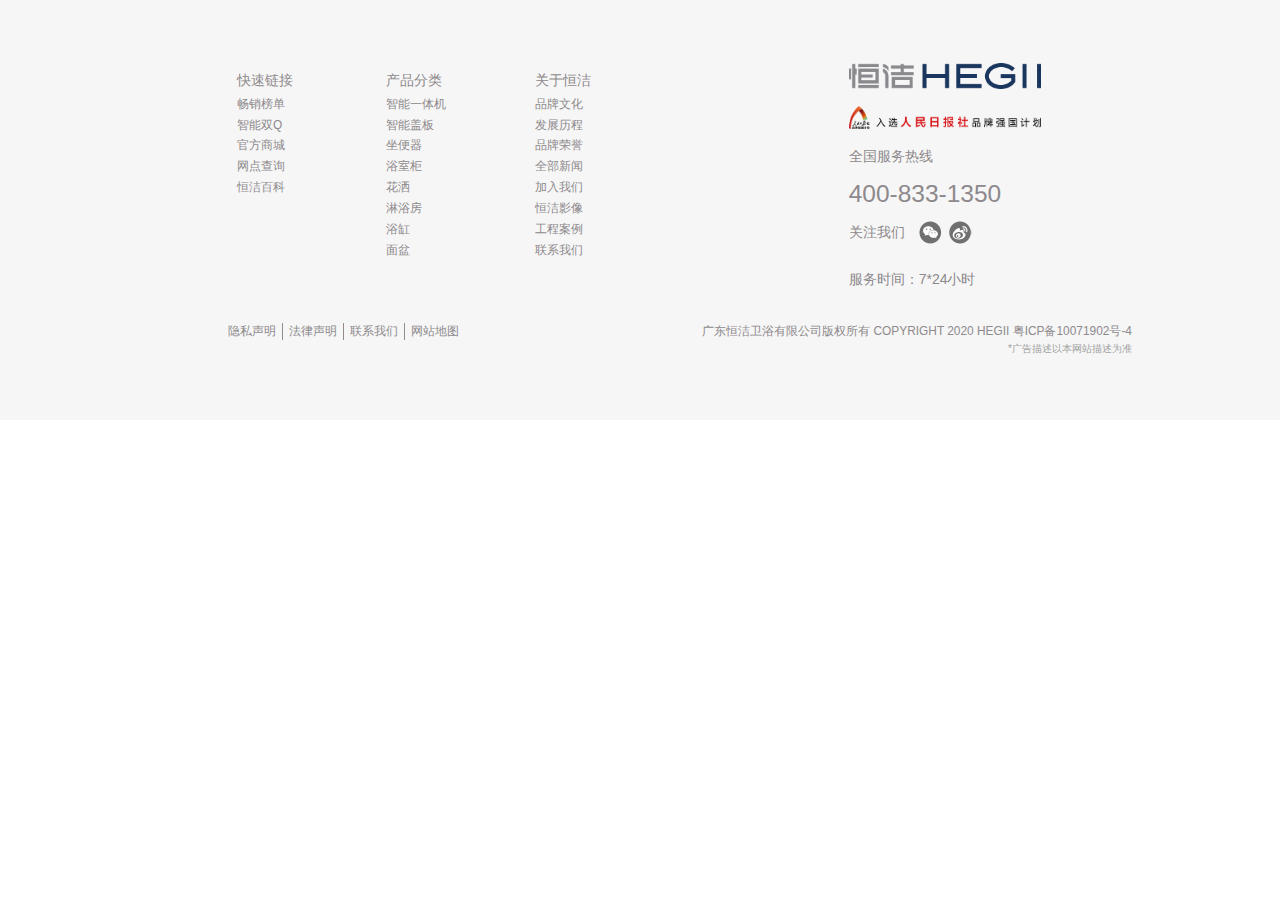
<file: page/footer.html>
<!DOCTYPE html>
<html lang="en">

<head>
    <meta charset="UTF-8">
    <meta http-equiv="X-UA-Compatible" content="IE=edge">
    <meta name="viewport" content="width=device-width, initial-scale=1.0">
    <title>Document</title>
    <link rel="stylesheet" href="../css/bootstrap.css">
    <link rel="stylesheet" href="../css/footer.css">
</head>

<body>
    <!-- 尾部 -->
    <footer>
        <div class="container">
            <div class="clearfix footer-nav">
                <div class="col-md-8">
                    <ul class="col-md-3">
                        <li>
                            <h5>快速链接</h5>
                        </li>
                        <li><a href="#">畅销榜单</a></li>
                        <li><a href="#">智能双Q</a></li>
                        <li><a href="#">官方商城</a></li>
                        <li><a href="#">网点查询</a></li>
                        <li><a href="#">恒洁百科</a></li>
                    </ul>
                    <ul class="col-md-3">
                        <li>
                            <h5>产品分类</h5>
                        </li>
                        <li><a href="#">智能一体机</a></li>
                        <li><a href="#">智能盖板</a></li>
                        <li><a href="#">坐便器</a></li>
                        <li><a href="#">浴室柜</a></li>
                        <li><a href="#">花洒</a></li>
                        <li><a href="#">淋浴房</a></li>
                        <li><a href="#">浴缸</a></li>
                        <li><a href="#">面盆</a></li>
                    </ul>
                    <ul class="col-md-3">
                        <li>
                            <h5>关于恒洁</h5>
                        </li>
                        <li><a href="#">品牌文化</a></li>
                        <li><a href="#">发展历程</a></li>
                        <li><a href="#">品牌荣誉</a></li>
                        <li><a href="#">全部新闻</a></li>
                        <li><a href="#">加入我们</a></li>
                        <li><a href="#">恒洁影像</a></li>
                        <li><a href="#">工程案例</a></li>
                        <li><a href="#">联系我们</a></li>
                    </ul>
                </div>
                <div class="col-md-4">
                    <div class="footer-logo">
                        <img src="../images/lsz/footer-logo-big.png" class="img-responsive" alt="">
                    </div>
                    <div class="footer-logo">
                        <img src="../images/lsz/footer-logo-people.png" class="img-responsive" alt="">
                    </div>
                    <p>全国服务热线</p>
                    <p class="tel">400-833-1350</p>
                    <div class="footer-social clearfix">
                        <p>关注我们</p>
                        <div class="social-wechat">
                            <a href="javascript:;"></a>
                        </div>
                        <div class="social-weibo">
                            <a href="javascript:;"></a>
                        </div>
                    </div>
                    <p style="margin-top: 15px;">服务时间：7*24小时</p>
                </div>
            </div>
            <div class="clearfix copyright">
                <div class="col-md-5">
                    <ul class="clearfix">
                        <li><a href="#">隐私声明</a></li>
                        <li><a href="#">法律声明</a></li>
                        <li><a href="#">联系我们</a></li>
                        <li><a href="#">网站地图</a></li>
                    </ul>
                    <div style="margin-top:20px;display:none;"></div>
                </div>
                <div class="col-md-7">
                    广东恒洁卫浴有限公司版权所有 COPYRIGHT 2020 HEGII
                    <a href="#">粤ICP备10071902号-4</a>
                    <br>
                    <small>*广告描述以本网站描述为准</small>
                </div>
            </div>
        </div>
    </footer>
    <script src="../jQuery/jQuery.js"></script>

</body>

</html>
</file>
<file: css/footer.css>
* {
    list-style: none;
    margin: 0;
    padding: 0
}
footer {
    background-color: #f6f6f6;
    padding: 4.5em 15%;
    color: #8d898c
}

footer a {
    color: #8d898c
}

footer .footer-nav li {
    line-height: 1.75em;
    height: 1.75em;
    font-size: .85em
}

footer .footer-nav .footer-logo {
    width: 192px;
    margin-bottom: 1.25em
}

footer .footer-nav p.tel {
    font-size: 1.75em
}

footer .footer-nav .footer-social p {
    width: 5em;
    height: 23px;
    float: left;
    line-height: 170%
}

footer .footer-nav .footer-social .social-wechat,
footer .footer-nav .footer-social .social-weibo {
    width: 23px;
    height: 23px;
    float: left;
    position: relative;
    z-index: 2
}

footer .footer-nav .footer-social .social-wechat a,
footer .footer-nav .footer-social .social-weibo a {
    width: 23px;
    height: 23px;
    position: relative;
    z-index: 1;
    display: inline-block;
    background: url(../images/lsz/icon-footer-social.png) no-repeat 0 0;
    text-indent: -100em
}

footer .footer-nav .footer-social .social-wechat .social-wechat-pop {
    display: none;
    position: absolute;
    width: 200px;
    height: 230px;
    bottom: 0;
    left: -86px
}

footer .footer-nav .footer-social .social-weibo {
    margin-left: .5em
}

footer .footer-nav .footer-social .social-weibo a {
    background-position: 0 -23px
}

footer .copyright {
    margin-top: 2em;
    font-size: .85em
}

footer .copyright ul li {
    float: left;
    padding: 0 .5em;
    border-right: 1px solid #948c88
}

footer .copyright ul li:last-child {
    border-right-style: none
}

footer .copyright .col-md-7 {
    text-align: right
}

footer .copyright small {
    color: #a3a3a3
}

@media (max-width:1024px) {
    footer {
        padding-left: 0;
        padding-right: 0
    }
}
</file>
